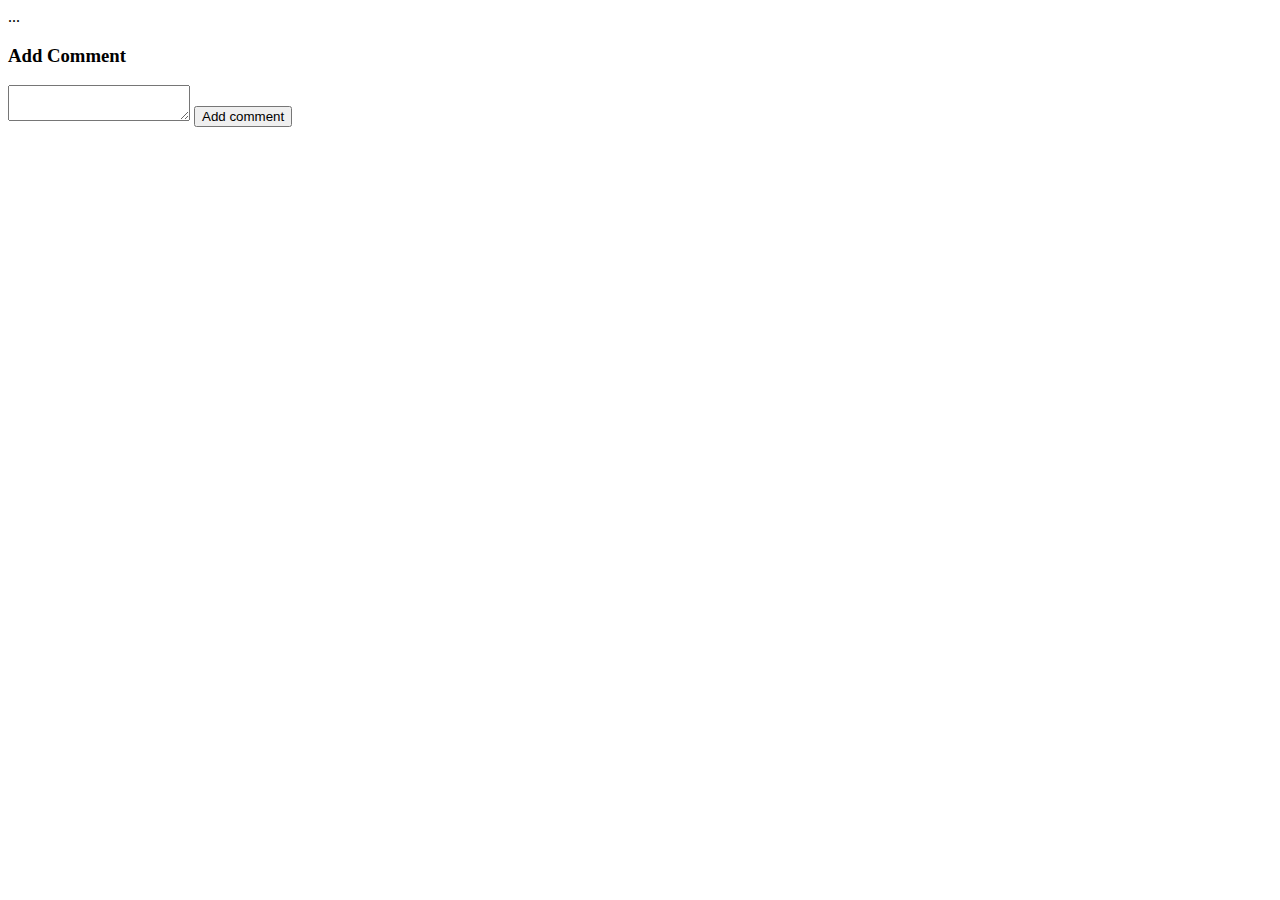
<file: gamestudio/target/classes/templates/addComment.html>
<!DOCTYPE html>
<html>
<head>...
</head>
<body>
	<div class="addComment" th:fragment="setComment (comment)">
	<h3>Add Comment</h3>
	<form th:action="${comment}">
			<textarea name="content"></textarea>
			<input type="submit" value="Add comment" />
		</form>
	</div>
</body>
</html>


<!-- 	<div th:if="${@mainController.logged}">
		<form action="/puzzle/comment">
			<textarea name="content"></textarea>
			<input type="submit" value="Add comment" />
		</form>
	</div> -->
</file>
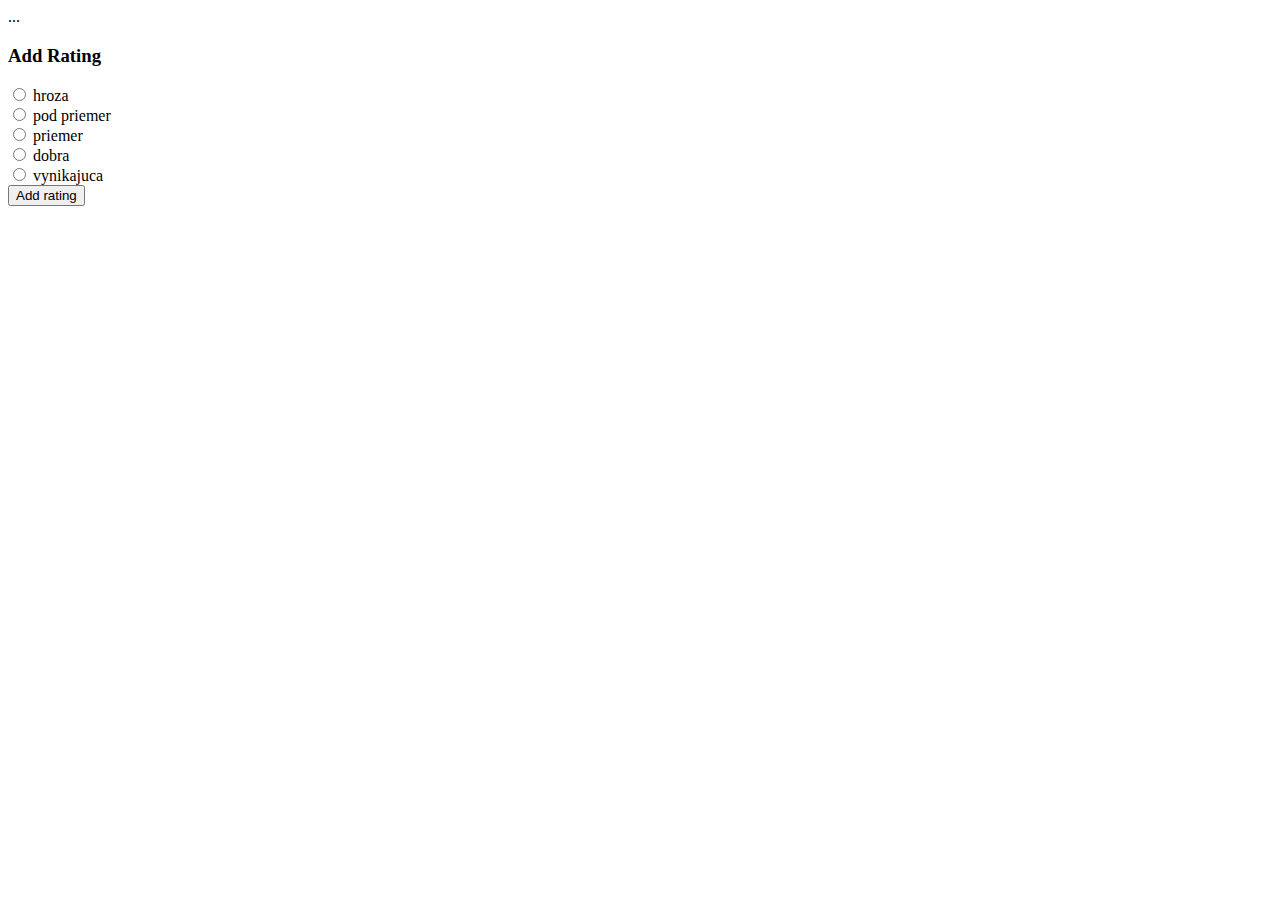
<file: gamestudio/target/classes/templates/addRating.html>
<!DOCTYPE html>
<html>
<head>...
</head>
<body>

	<div class="addRating" th:fragment="addRating (rating)">
		<h3>Add Rating</h3>
		
	
	<form th:action="${rating}">
		
	 	 <input type="radio" name="value" value="0" /> hroza</br>
		 <input	type="radio" name="value" value="25" /> pod priemer</br>
		 <input type="radio" name="value" value="50" /> priemer</br>
	     <input type="radio" name="value" value="75" /> dobra</br>
	     <input type="radio" name="value" value="100" /> vynikajuca</br>
	     <input type="submit" value="Add rating" />
	     
		</form>
		
 <!-- 
	<a href=th:"${rating}/value=100">☆</a>
	<a href=th:"${rating}/value=75">☆</a>
	<a href=th:"${rating}/value=50">☆</a>
	<a href=th:"${rating}/value=25">☆</a>
	<a href=th:"${rating}/value=0">☆</a>
 -->
		
	</div>
</body>
</html>



<!-- 	
<h3>Add Rating</h3>
	<form action="/puzzle/rating">
		<p>Rate this game</p>
		<input type="radio" name="value" value="0" /> hroza</br> <input
		type="radio" name="value" value="25" /> pod priemer</br> <input
		type="radio" name="value" value="50" /> priemer</br> <input type="radio"
		name="value" value="75" /> dobra</br> <input type="radio" name="value"
		value="100" /> vynikajuca</br> <input type="submit" value="Add rating" />
	</form> -->
</file>
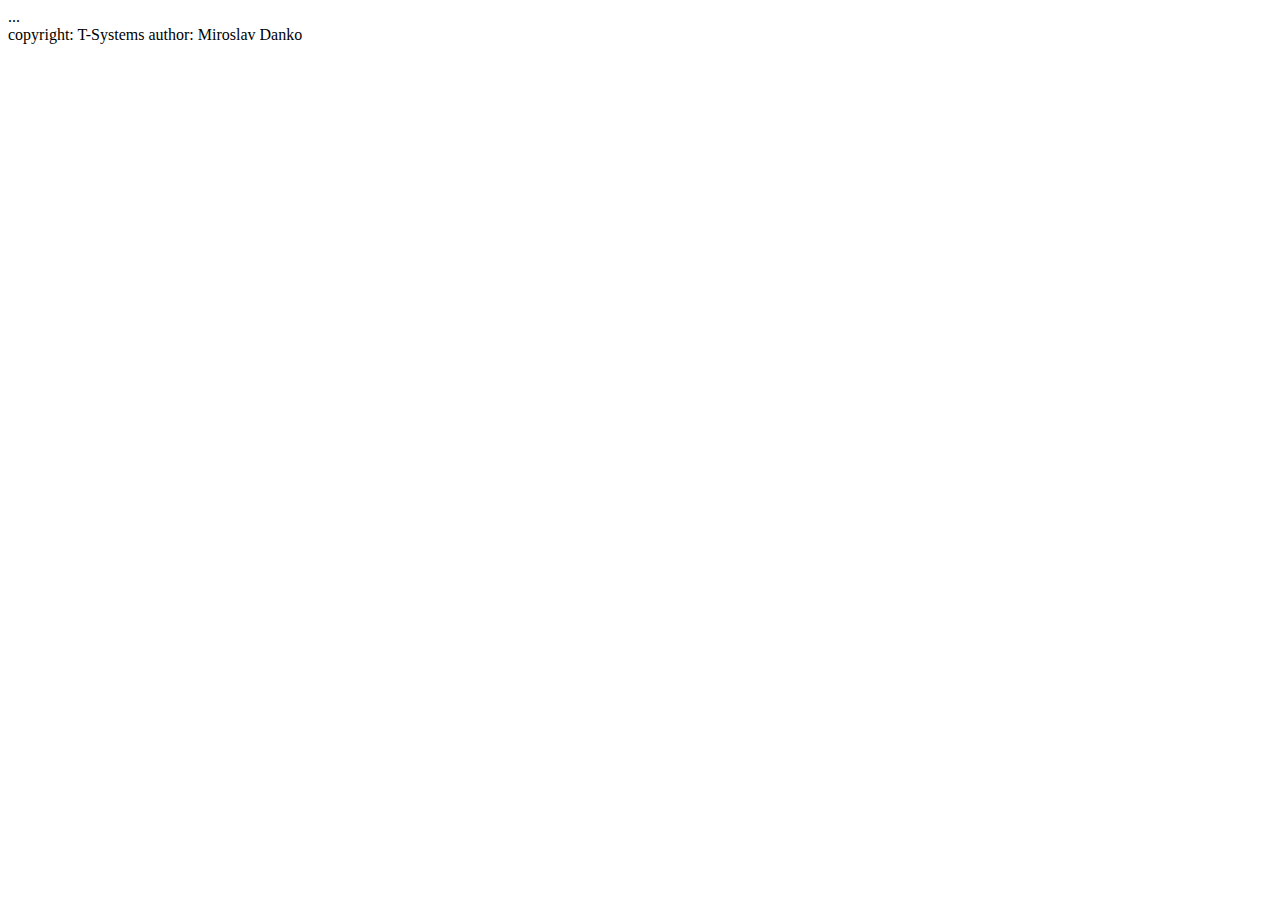
<file: gamestudio/target/classes/templates/footer.html>
<!DOCTYPE html>
<html>
  <head>
    ...
  </head>
  <body>
    <footer th:fragment="footer">
    <span>copyright: T-Systems</span>
    <span>author: Miroslav Danko</span>
    </footer>
  </body>
</html>
</file>
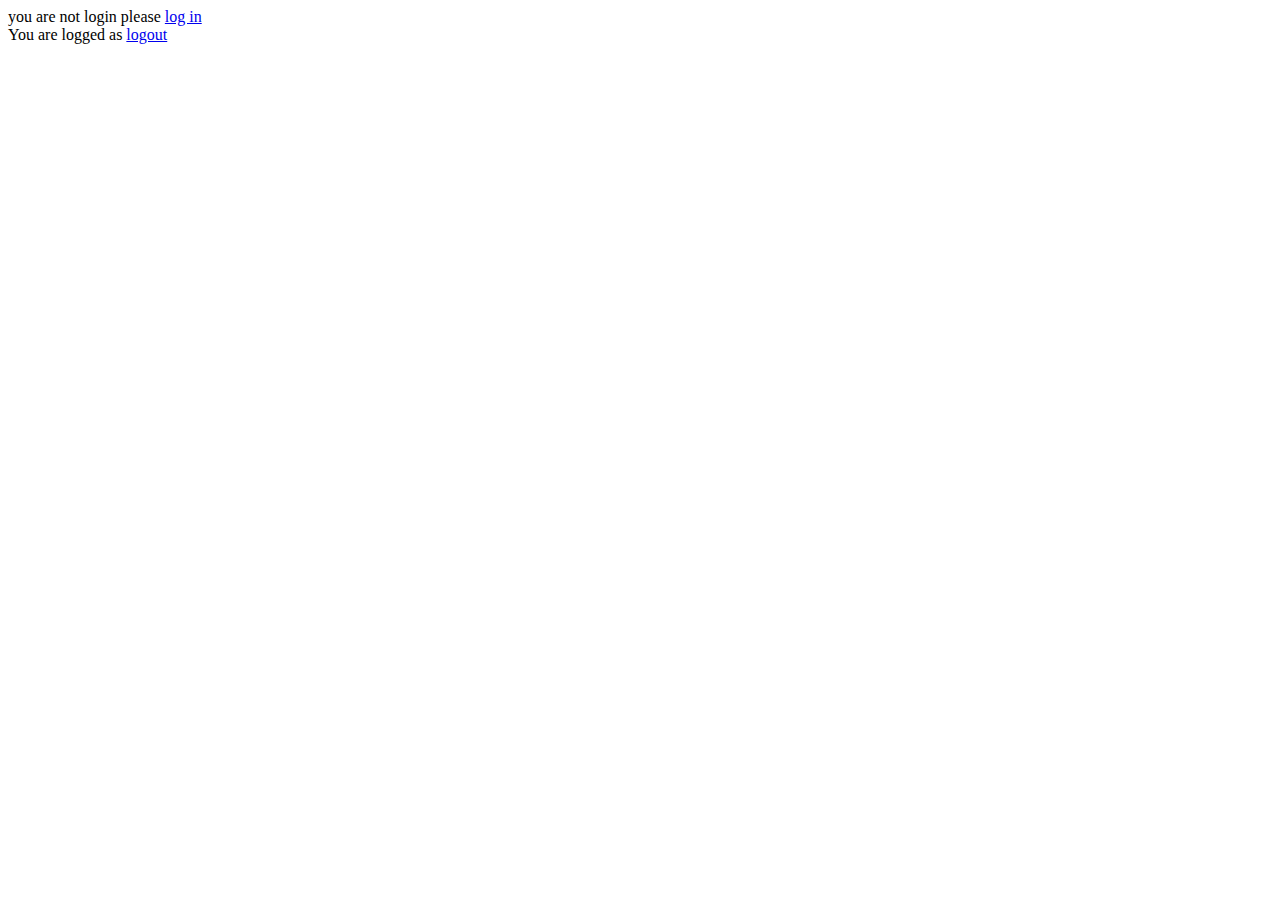
<file: gamestudio/target/classes/templates/header.html>
<!DOCTYPE html>
<html>
<head>
</head>
<body>
	<header th:fragment="header">
		<div th:if="${not @mainController.logged}">
			you are not login please <a href="/">log in</a>
		</div>
		<div th:if="${@mainController.logged}">
			You are logged as <span
				th:text="${@mainController.loggedPlayer.name}   " /> <a
				href="/logout">logout</a><br />
		</div>
		
	</header>
</body>
</html>
</file>
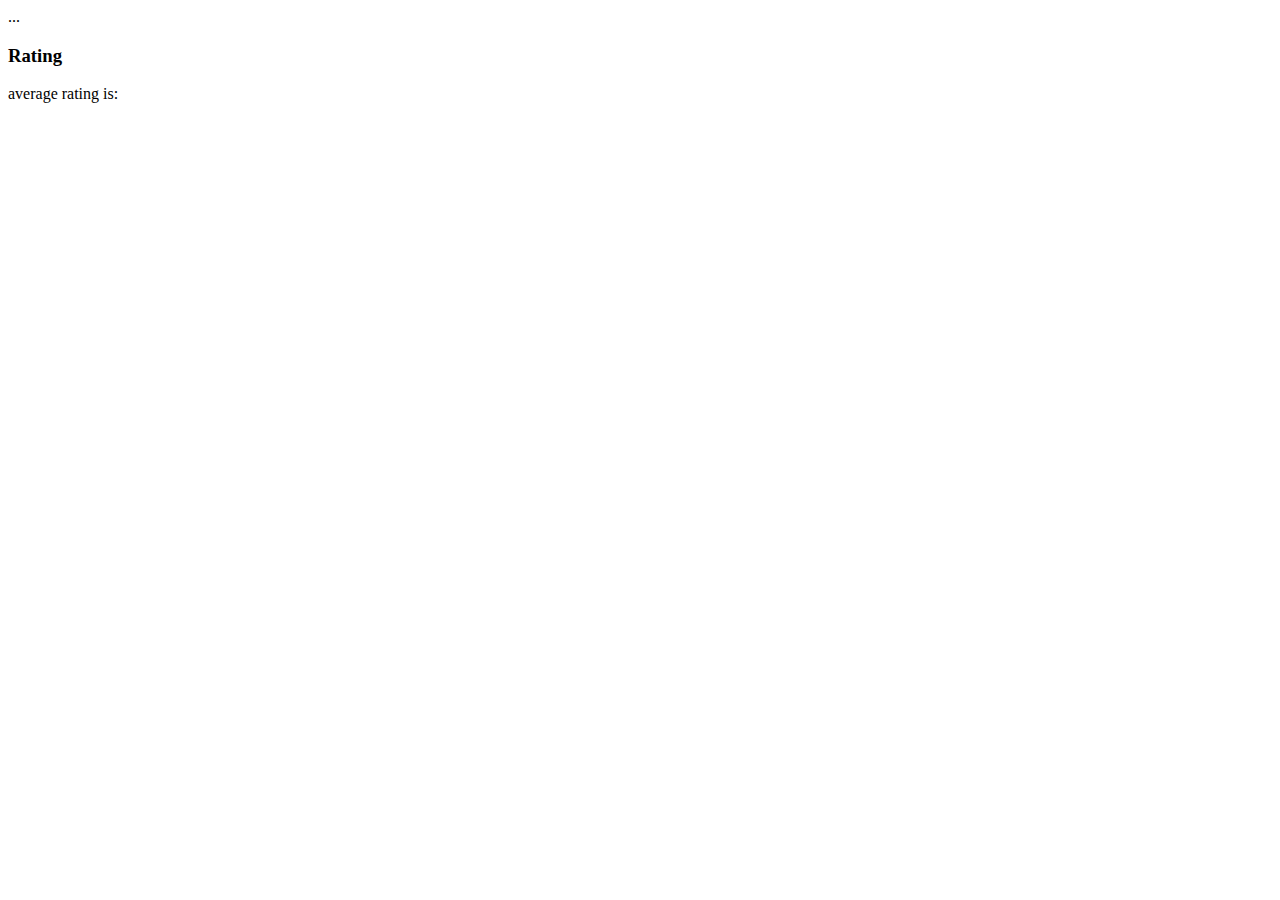
<file: gamestudio/target/classes/templates/rating.html>
<!DOCTYPE html>
<html>
<head>...
</head>
<body>
	<div class="rating" th:fragment="rating (rating)">
		<h3>Rating</h3>
		<span>average rating is: </span>
	<span th:text="${rating}" />
	</div>
</body>
</html>



<!-- 	<span>average rating is: </span> -->
<!-- 	<span th:text="${@puzzleController.ratings}" /> -->
</file>
